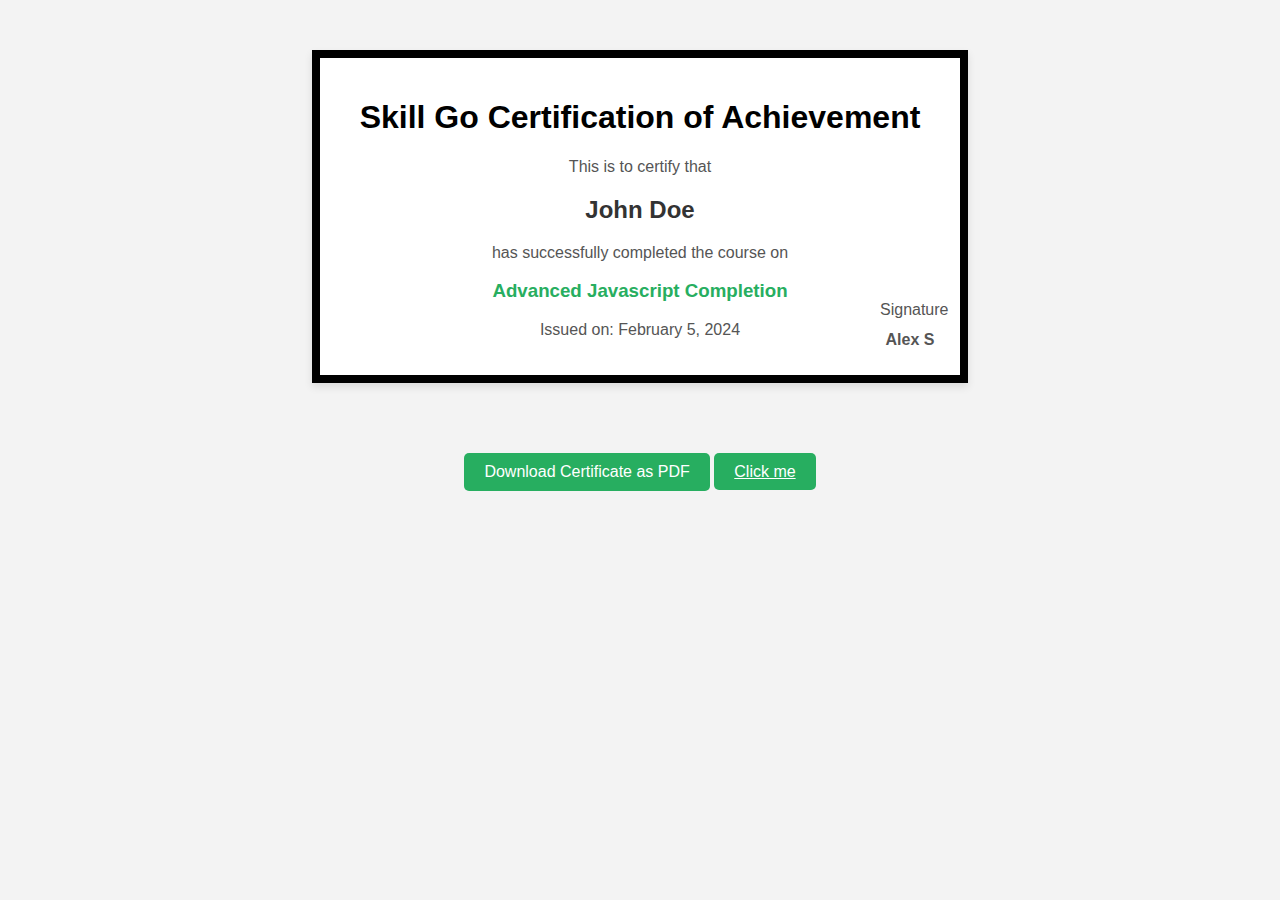
<file: newprg/alert.html>
<!DOCTYPE html>
<html lang="en">
<head>
  <meta charset="UTF-8">
  <meta name="viewport" content="width=device-width, initial-scale=1.0">
  <style>
    body {
      font-family: 'Arial', sans-serif;
      text-align: center;
      background-color: #f3f3f3;
    }

    #certificate {
      width: 600px;
      margin: 50px auto;
      padding: 20px;
      border: 8px solid black;
      background-color: #fff;
      position: relative;
      box-shadow: 0 4px 8px rgba(0, 0, 0, 0.1);
    }


    #signature {
      position: absolute;
      bottom:10px;
      font-weight: bold;
      right: -55px;
      width: 210px;
      height: auto;
    }
    #pa {
      position: absolute;
      bottom: 40px;
      right: 30px;
      width: 50px;
    }

    #certificate h1 {
      color: black;
    }

    #certificate h2 {
      color: #333;
    }

    #certificate h3 {
      color: #27ae60;
    }

    #certificate p {
      color: #555;
    }

    #downloadBtn {
      margin-top: 20px;
      padding: 10px 20px;
      font-size: 16px;
      cursor: pointer;
      background-color: #27ae60;
      color: #fff;
      border: none;
      border-radius: 5px;
    }
  </style>
</head>
<body>

<div id="certificate">
 
  <h1>Skill Go Certification of Achievement </h1>
  <p>This is to certify that</p>
  <h2 id="recipientName">John Doe</h2>
  <p>has successfully completed the course on</p>
  <h3>Advanced Javascript Completion</h3>
  <p>Issued on: <span id="issueDate">February 5, 2024</span></p>
  <p id="pa">Signature</p>
  <p id="signature">Alex S</p>
</div>

<button id="downloadBtn" onclick="downloadCertificate()">Download Certificate as PDF</button>
<a id="downloadBtn" href="animi.html">Click me</a>

<script>
  function downloadCertificate() {
    const certificate = document.getElementById('certificate');
    const recipientName = document.getElementById('recipientName').innerText;
    const issueDate = document.getElementById('issueDate').innerText;

    // Add recipient name and issue date to the certificate
    document.getElementById('recipientName').innerText = 'John Doe';
    document.getElementById('issueDate').innerText = 'February 5, 2024';

    // Create PDF
    html2pdf(certificate);

    // Restore original values
    document.getElementById('recipientName').innerText = recipientName;
    document.getElementById('issueDate').innerText = issueDate;
  }
</script>

</body>
</html>
</file>
